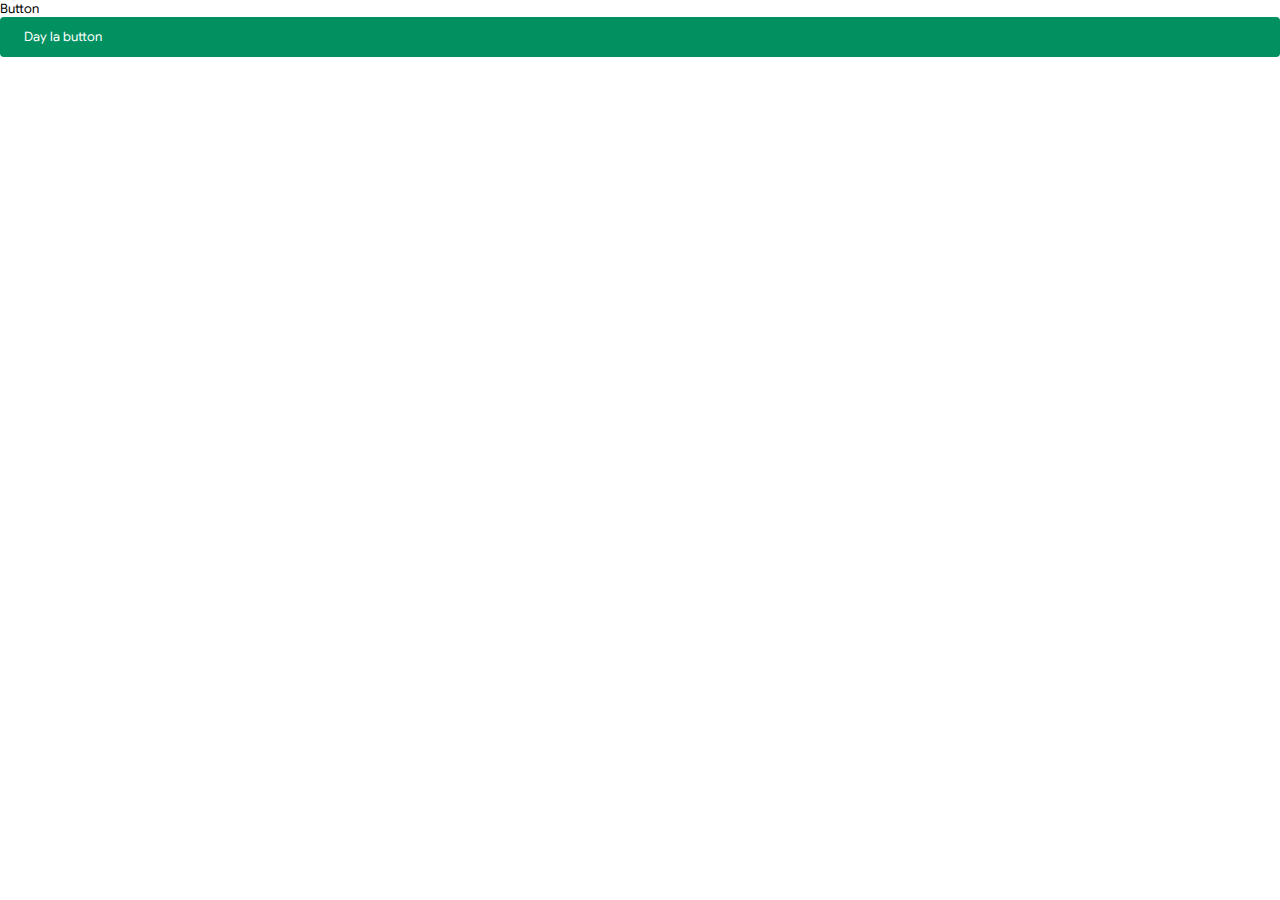
<file: UI/index.html>
﻿<!DOCTYPE html>
<html>
<head>
    <meta charset="utf-8" />
    <title></title>
    <link href="css/main.css" rel="stylesheet" />
    
</head>
<body>
    <label>Button</label>
    <div class="btn">Day la button</div>
</body>
</html>
</file>
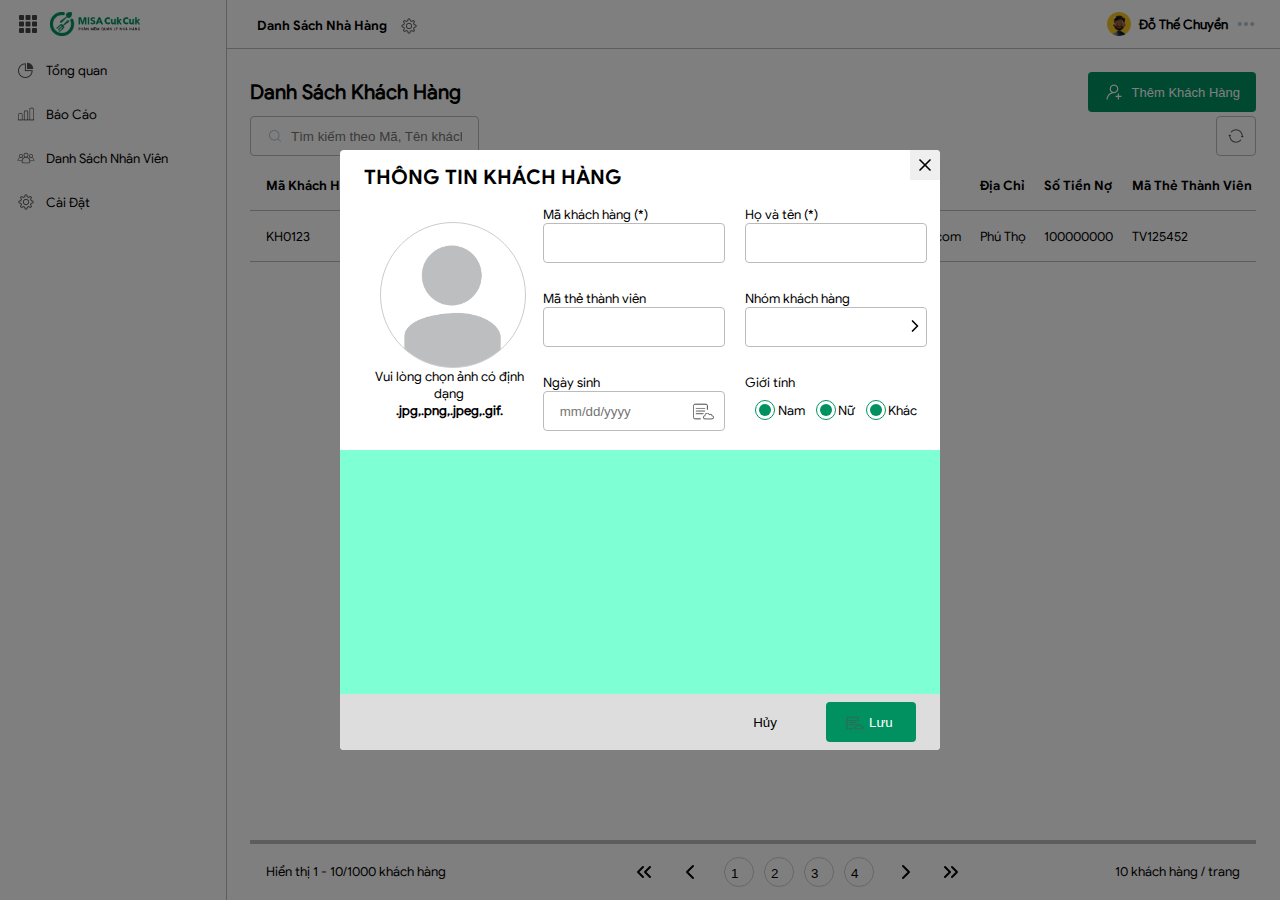
<file: UI/page/customer.html>
<!DOCTYPE html>
<html>
<head>
    <meta charset="utf-8" />
    <title>Do The Chuyen</title>
    <link href="../css/main.css" rel="stylesheet" />
    <link href="../css/layout/content.css" rel="stylesheet" />
    
    <link href="../css/layout/header.css" rel="stylesheet" />
    <link href="../css/layout/navbar.css" rel="stylesheet" />
    <link href="../css/page/customer.css" rel="stylesheet" />
</head>
<body>
    <div class="navbar">
        <div class="logo-box">
            <div class="toggle"></div>
            <div class="logo-page"></div>
        </div>
        <div class="navbar-content">
            <a class="navbar-item" href="#">
                <div class="navbar-item-icon icon-dashboard"> </div>
                <div class="navbar-item-text">Tổng quan </div>
            </a>

            <a class="navbar-item" href="#">
                <div class="navbar-item-icon icon-report"> </div>
                <div class="navbar-item-text">Báo Cáo </div>
            </a>
            <a class="navbar-item" href="#">
                <div class="navbar-item-icon icon-dic-employee"> </div>
                <div class="navbar-item-text">Danh Sách Nhân Viên  </div>
            </a>
            <a class="navbar-item" href="#">
                <div class="navbar-item-icon icon-setting"> </div>
                <div class="navbar-item-text">Cài Đặt </div>
            </a>
            
        </div>
    </div>
    <div class="header">
        <button class="btndrop">
            <div class="btntext">Danh Sách Nhà Hàng</div>
            <div class="icon-drop"></div>
            
        </button>
        <div class="drop-cont">
                <a href="#">Link1</a>
                <a href="#">Link1</a>
                <a href="#">Link1</a>
            </div>
        <div class="header-right">
            <div class="user-name">
                <div class="user-icon"></div>
                <div>Đỗ Thế Chuyền</div>
            </div>
            <button class="user-option"></button>
        </div>

    </div>
    <div class="content">
        <div class="page-header">
            <div class="page-title">Danh Sách Khách Hàng</div>
            <button  class="btn-icon btnAddCustomer">
                <div class="add-icon1 icon-add"></div>
                <div class="">Thêm Khách Hàng</div>
            </button>
        </div>
        <div class="page-toolbar">
            <input class="btnSearch" type="text" placeholder="Tìm kiếm theo Mã, Tên khách hàng"/>
            <button class=" btnRefresh icon-refresh "></button>
        </div>
        <div class="grid">
            <table width="100%" border="0">
                <thead>
                    <tr>
                        <th>Mã Khách Hàng</th>
                        <th>Họ Và Tên</th>
                        <th>Giới Tính</th>
                        <th>Ngày Sinh</th>
                        <th>Nhóm Khác Hàng</th>
                        <th>Điện Thoại</th>
                        <th>Email</th>
                        <th>Địa Chỉ</th>
                        <th>Số Tiền Nợ</th>
                        <th>Mã Thẻ Thành Viên</th>
                    </tr>
                </thead>
                <tbody>
                    <tr>
                        <th>KH0123</th>
                        <th>Do The Chuyen</th>
                        <th>Nam</th>
                        <th>21/01/2000</th>
                        <th>Khách Vip</th>
                        <th>0868429405</th>
                        <th>dtc@gmail.com</th>
                        <th>Phú Thọ</th>
                        <th>100000000</th>
                        <th>TV125452</th>
                    </tr>
                
                </tbody>
            </table>
        </div>
        <div class="table-paging">
            <div class="paging-left">Hiển thị 1 - 10/1000 khách hàng</div>
            <div class="paging-center">
                <button class="paging-center paging paging1">1</button>
                <button class="paging-center paging paging2">2</button>
                <button class="paging-center paging paging3">3</button>
                <button class="paging-center paging paging4">4</button>
                <button class="paging-center icon-firstpage icon-firstpage1"></button>
                <button class="paging-center icon-preppage"></button>
                <button class="paging-center icon-nextpage"></button>
                <button class="paging-center icon-lastpage"></button>
            </div>
            <div class=" paging-right">10 khách hàng / trang</div>

        </div>

    </div>
    <div class="dialog">
        <div class="modal"></div>
        <div class="dialog-box">
            <div class="dia-header">
                <div class="text">THÔNG TIN KHÁCH HÀNG</div>
                <button class="dia-header-x"></button>
            </div>
            <div class="dia-body">
                <div class="body1">
                    <div class="body1-1">
                        <div class="img-kh"></div>
                        <div class="body1-text">
                            <div>Vui lòng chọn ảnh có định dạng</div>
                            <div><strong>.jpg,.png,.jpeg,.gif.</strong></div>
                        </div>
                        
                    </div>
                    <div class="body1-2">
                        <div>Mã khách hàng (*)</div>
                        <input class="body2-input" type="text" />
                        <div>Mã thẻ thành viên</div>
                        <input class="body2-input" type="text" />
                        <div>Ngày sinh</div>
                        <input class=" body2-img body2-input" type="text" placeholder="mm/dd/yyyy" />

                    </div>
                    <div class="body1-2">
                        <div>Họ và tên (*)</div>
                        <input class="body2-input" type="text" />
                        <div>Nhóm khách hàng</div>
                        
                            <input class="body2-input" type="text" />
                            <button class="asd"></button>
                        <div>Giới tính</div>
                        <div class="check">
                            <div class="radio1"></div>
                            <div class="sex">Nam</div>
                       
                            <div class="radio2"></div>
                            <div class="sex">Nữ</div>
                       
                            <div class="radio"></div>
                            <div class="sex">Khác</div>
                        </div>
                </div>
                <div class="body2"></div>
            </div>
            <div class="dia-bottom">
                <button class="btn1">Hủy</button>
                <button class="btn2">
                    <div class="icon-save"></div>
                    <div class="text1">Lưu</div>
                </button>
            </div>
        </div>
    </div>
</body>
</html>
</file>
<file: UI/css/main.css>
@import url('component/button.css');
@import url('component/combobox.css');
@import url('component/field-input.css');
@import url('component/table.css');
@import url('component/dialog.css');

body {
    margin:0;
    font-family:GoogleSans-Regular;
    font-size: 13px;
}
@font-face {
    font-family: 'GoogleSans-Regular';
    src: url('../content/font/GoogleSans-Regular.otf') format('opentype');
}
@font-face {
    font-family: 'GoogleSans-Medium';
    src: url('../content/font/GoogleSans-Medium.otf') format('opentype');
}
@font-face {
    font-family: 'GoogleSans-Italic';
    src: url('../content/font/GoogleSans-Italic.otf') format('opentype');
}
@font-face {
    font-family: 'GoogleSans-Bold';
    src: url('../content/font/GoogleSans-Bold.otf') format('opentype');
}
@font-face {
    font-family: 'GoogleSans-BoldItalic';
    src: url('../content/font/GoogleSans-BoldItalic.otf') format('opentype');
}
</file>
<file: UI/css/layout/content.css>
.content {
    position: absolute;
    left: 226px;
    top: 48px;
    right: 0;
    bottom: 0px;
    //background-color: #4cff00;
    padding: 24px;
}
</file>
<file: UI/css/layout/header.css>
.header{
    position: absolute;
    left:226px;
    display: inline-block;
    top:0;
    height:48px;
    width: calc(100% - 227px);
    border-bottom: 1px solid #bbb;
    border-left: 1px solid #bbb;
}

    .header .btndrop {
        outline:none;
        top: 4.5px;
        height: 40px;
        font-size: 13px;
        color: #000;
        border: none;
        display: flex;
        border-radius: 4px;
        background-color: white;
        font-family: 'GoogleSans-Bold';
        position: absolute;
        cursor: pointer;
    } 
    .header .btndrop .btntext{
        padding-left: 24px;
        line-height: 40px;
    }
        .header .btndrop .icon-drop {
            background-image: url('../../content/icon/setting.png');
            background-repeat:no-repeat;
            height: 20px;
            width: 20px;
            background-size:contain;
            margin-left: 12px;
            margin-right: 12px;
            margin-top: 10px;
            line-height: 40px;
        }
    .header .btndrop:hover{
        background-color:#ccc;
    }
    .header .btndrop:active{
        background-color:#019160;
    }

.dropdown {
    position: relative;
    display: inline-block;
}
.drop-cont {
    display: none;
    background-color: #f9f9f9;
    min-width: 160px;
    box-shadow: 0px 8px 16px 0px rgba(0,0,0,0.2);
    z-index: 1;
}
}
.drop-cont a {
    color: wheat;
    padding: 12px 16px;
    text-decoration: none;
    display: block;
}
.btndrop:hover .drop-cont{
    display:block;
}

.user-option {
    background-image: url('../../content/icon/option.png');
    background-size:contain;
    height:20px;
    width:20px;
    position:absolute;
    margin-right:24px;
    right: 0;
    background-position-y: center;
    background-repeat:no-repeat;
    border: none;
    top: 14px;
    background-color: white;
    cursor: pointer;
    outline: none;
    border-radius: 4px;
}
.user-option:hover{
    background-color:#ccc;
}
.user-option:active{
    background-color:#bbb;
}
.user-name{
    height: 49px;
    line-height: 49px;
    margin-right:44px;
    position: absolute;
    right: 8px;
    font-weight: bold;
    display: flex;
}
.user-icon {
    background-image: url('../../content/icon/avatar-default.png');
    background-repeat:no-repeat;
    height: 24px;
    width: 24px;
    background-size:contain;
    margin-right: 8px;
    margin-top: 12px;
}
</file>
<file: UI/css/layout/navbar.css>
.navbar{
    width:226px;
    height:100vh;
    border-right:1px solid #bbb;

}

    .navbar .logo-box{
        width:100%;
        height:48px;
        display:flex;
        background-repeat:no-repeat;
        align-items: center;
        background-position:center;
       
    }
        .navbar .logo-box .toggle {
            width: 24px;
            height: 24px;
            margin-left:16px;
            cursor: pointer;
            background-image: url('../../content/img/toggle.png');
            background-size: contain;
        }
        .navbar .logo-box .logo-page {
            margin-left: 10px;
            background-repeat:no-repeat;
            flex-shrink:0;
            width: calc(100% - 50px);
            height: 24px;
            background-image: url('../../content/img/cukcuk-logo.png');
            background-size: contain;
            cursor: pointer;
        }
    .navbar .navbar-content {
        width:100%;
        //background-color: #e3e;
        
    }
    .navbar .navbar-item{
        height:44px;
        align-items:center;
        display:flex;
        color:#000;
        cursor:pointer;
        background-repeat:no-repeat;
        background-position:center;
        text-decoration:none;
    }
    .navbar .navbar-item:hover{
        background-color:#e5e5e5;
        color:#000;
    }
    .navbar .navbar-item:focus{
        background-color:#019160;
        color:#fff;
    }
    .navbar .navbar-content .navbar-item-icon {
        width: 20px;
        height: 20px;
        margin-left: 16px;
        margin-right: 10px;
        background-size: contain;
        border-radius: 4px;
    }
.icon-dashboard {
    background-image: url('../../content/icon/dashboard.png');
}
.icon-dic-employee {
    background-image: url('../../content/icon/dic-employee.png');
}
.icon-document-online {
    background-image: url('../../content/icon/document-online.png');
}
.icon.option {
    background-image: url('../../content/icon/option.png');
}
.icon-radio-checked {
    background-image: url('../../content/icon/radio-checked.png');
}
.icon-setting {
    background-image: url('../../content/icon/setting.png');
}
.icon-report {
    background-image: url('../../content/icon/report.png');
}
</file>
<file: UI/css/page/customer.css>
.page-header{
    height: 40px;
    display:flex;
    width:100%;
    align-items:center;
}
    .page-header .page-title {
        font-weight: bold;
        font-size: 20px;
    }
    .page-header .btnAddCustomer {
        position: absolute;
        right: 24px;
        
    }
    .page-header .btnicon {
        background-image: url('../../content/icon/add.png');
        
        padding-right:8px;
        background-repeat:no-repeat;
    }
.page-toolbar{
    height:40px;
    width:100%;
    border-radius: 4px;
    border-inline: 0;
    color: #bbb;
    display:flex;
    margin-top: 4px;
    margin-bottom: 4px;
}

.table{
    
    
}

.table-paging{
    height:56px;
    left:24px;
    right:24px;
    position: absolute;
    bottom: 0;
    border-top: 4px solid #bbb;
}
.table-paging .paging-left{
    position:absolute;
    display: flex;
    left: 16px;
    height: 100%;
    line-height: 56px;
}
    .table-paging .paging-center {
        position: absolute;
        height: 100%;
        left: 199px;
        right: 139px;
        line-height: 56px;
        text-align: center;
        background-color: white;
        display: flex;
    }
    .table-paging .paging-right {
        position: absolute;
        right: 16px;
        border-top: none;
        line-height: 56px;
    }
    .table-paging .paging-center .icon-preppage {
        background-repeat: no-repeat;
        height: 30px;
        background-image: url('../../content/icon/btn-prev-page.svg');
        background-position-y: center;
        background-position-x: 0px;
        width: 30px;
        position: absolute;
        left: 229px;
        top: 13px;
        outline: none;
        border: none;
        border-radius: 4px;
        cursor:pointer;
    }
        .table-paging .paging-center .icon-preppage:hover{
            background-color:#ccc;
        }
        .table-paging .paging-center .icon-preppage:active {
            background-color: #019160;
        }
        .table-paging .paging-center .icon-firstpage {
            background-repeat: no-repeat;
            
            background-position-y: center;
            background-position-x: 0px;
            width: 30px;
            height: 30px;
            left: 183px;
            top: 13px;
            border: none;
            border-radius: 4px;
            outline: none;
            cursor: pointer;
            background-color: white;
        }
.icon-firstpage1 {
    background-image: url('../../content/icon/btn-firstpage.svg');
}
    .table-paging .paging-center .icon-firstpage:hover {
        background-color: #ccc;
    }

    .table-paging .paging-center .icon-firstpage:active {
        background-color: #019160;
    }
    .table-paging .paging-center .paging{
        cursor:pointer;
        height:30px;
        width:30px;
        border:none;
        border-radius:100%;
        top: 13px;
        border: 1px solid #ccc;
        position: absolute;
        line-height: 30px;
        outline: none;
    }
    .table-paging .paging-center .paging:hover {
        background-color: #ccc;
    }

    .table-paging .paging-center .paging:active {
        background-color: #019160;
    }
.paging1 {
    margin-left: calc(76px);
}
.paging2 {
    margin-left: calc(106px + 10px);
}
.paging3 {
    margin-left: calc(136px + 2*10px);
}
.paging4 {
    margin-left: calc(166px + 3*10px);
}



.table-paging .paging-center .icon-nextpage {
    height: 30px;
    width: 30px;
    background-image: url('../../content/icon/btn-next-page.svg');
    background-repeat:no-repeat;
    border:none;
    border-radius:4px;
    left: 445px;
    top: 13px;
    background-position-y: center;
    outline: none;
}
.table-paging .paging-center .icon-nextpage:hover {
    background-color: #ccc;
}

.table-paging .paging-center .icon-nextpage:active {
    background-color: #019160;
}
.table-paging .paging-center .icon-lastpage {
    height: 30px;
    width: 30px;
    background-image: url('../../content/icon/btn-lastpage.svg');
    background-repeat: no-repeat;
    border: none;
    border-radius: 4px;
    left: 490px;
    top: 13px;
    background-position-y: center;
    outline: none;
}

    .table-paging .paging-center .icon-lastpage:hover {
        background-color: #ccc;
    }

    .table-paging .paging-center .icon-lastpage:active {
        background-color: #019160;
    }
</file>
